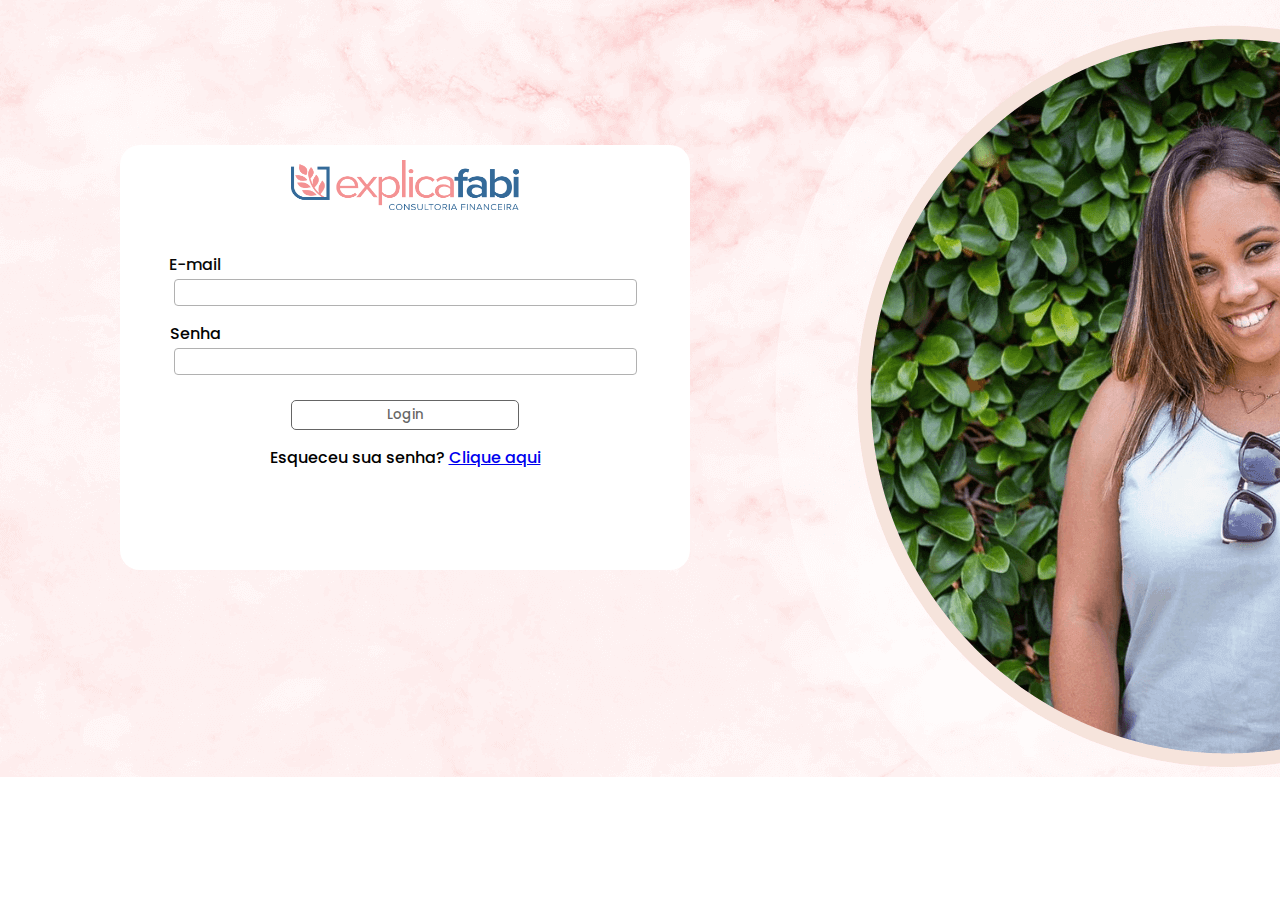
<file: index.html>
<!DOCTYPE html>
<html lang="pt-br">
<head>
    <meta charset="UTF-8">
    <meta name="viewport" content="width=device-width, initial-scale=1.0">
    <link rel="preconnect" href="https://fonts.googleapis.com">
    <link rel="preconnect" href="https://fonts.gstatic.com" crossorigin>
    <link href="https://fonts.googleapis.com/css2?family=Poppins:ital,wght@0,100;0,200;0,300;0,400;0,500;0,600;0,700;0,800;0,900;1,100;1,200;1,300;1,400;1,500;1,600;1,700;1,800;1,900&display=swap" rel="stylesheet">
   <style>
    
   </style>
    <link rel="stylesheet" href="style.css">
    <title>Document</title>
</head>
<body>
<style>
    body {
    background-image:url(./img/background-explicafabi1.png);
    background-repeat: no-repeat ;   
   
    
}
</style>
    <div class="log">
    <section class="login" >
       
        <div class="log1">
            
            <div class="logoimg">
              <img class="logo1" src="./img/img1.png">
            </div>
              <label class="form_email" for="user_email">E-mail</label><br>
              <input class="input_email"><br>  

              <label class="form_senha" for="user_senha">Senha</label><br>
              <input class="input_senha" ><br><br>    

              <button class="btnlog" type="submit">Login</button>
              <p class="esqsenha">Esqueceu sua senha? <a href="#">Clique aqui</a></p>
        </div>
           
        </div>


    </section>
</body>
</html>
</file>
<file: style.css>
*{
    margin: 0;
    padding: 0;
    box-sizing: 0;
    font-family: "Poppins", sans-serif;
    font-weight: 500;
    font-style: normal;
     

}

.logo1{

   width: 40%;
   height: 50px;
   /* background-color: brown; */
   position: relative;
   top: -35px;
   font-family: "Poppins", sans-serif;


    }


.log{
    /* background-color: rgba(175, 41, 41, 0.315); */
    width: 450px;
    height: 700px;
     padding-top: 55px;
    position: relative;
    margin: 0px  auto  auto;
    right: 295px;
    margin-top: 90px;
    font-family: "Poppins", sans-serif;




}

.log1{
width: 570px;
height: 375px;
position: relative;
margin: 0px auto auto ;
display:block;
padding-top:50px;
background-color:white;
text-align: center;
border-radius: 20px;
font-family: "Poppins", sans-serif;


}
.form_email{
    color: rgb(8, 8, 8);
    position: relative;
    right: 210px;

}
.form_senha{
    color: rgb(3, 3, 3);
    position: relative;
    right: 210px;
    /* background-color: blue; */
    top:15px;
}
.input_email{
    width: 80%;
    height: 25px;
    border-radius: 4px;
    border: none;
    outline: none;
    margin-top: 2px;
    padding-left: 5px;
    border: 1px solid black;
    background-color:white;
    opacity:0.3 ;
}
.input_senha{
    width: 80%;
    height: 25px;
    border-radius: 4px;
    outline: none;
   border: none;
    margin-top: 17px;
    padding-left: 5px;
    border: 1px solid black;
    background-color:white;
    opacity:0.3 ;

}

.btnlog{
    width: 40%;
    height: 30px;
    border: none;
    border-radius: 5px;
    cursor: pointer;
    background-color:white;
    border: 1px solid;
    opacity: 0.6;
    font-family: "Poppins", sans-serif;
}
.btnlog:hover{
    background-color: #a46eaf;
    transition: 0.7s;

}
.esqsenha{
    margin-top: 15px;
}

/* padina curso */

.topo{
    background-color:#fff;
    margin-top: 0px;
    height: 60px;
    padding-top: 6px;
    padding-left: 7px;
    display: flex;
    align-items: center;
    justify-content: center;
    background-color:#a46eaf ;
}
.logocurso{
    width: 10%;
    height: auto;
}
.icones{
    /* background-color: red; */
    width: 50%;
    display: flex;
    
    
    gap: 15px;
      
}
.pesquisa{
    position: relative;
    right: 10%;
    width: 253px;
    height: 40px;
    border-radius: 4px;
    border: none;
    outline: none;
    padding-left: 15px;
    background-color: #f1f5f9;
    border: transparent;
    color:#94a3b8;
    font-size: 15px;
   background-image: url(./img/lupa.png);
   background-repeat: no-repeat;
   background-size: 30px;
   background-position-x: right;
   background-position-y: 5px;
   
}
.sino{
 height: 40px;
 position: relative;
 cursor: pointer;
 
 /* background-color: #fff; */
}

.sino:hover{
background-color: #f1f5f9;
border-radius: 10px;
}
.avatar{
    height: 40px;
    cursor: pointer;
}
.inicio{
    width: 75px;
    height: 40px;
    margin-top:60px;
    border: none;
    margin-left:0px;
    gap: 60px;
    border-radius: .375rem;
    font-weight: 600;
    background-color: #a46eaf;
    color: #fff;
    cursor: pointer;
    
}

.btn_inicio{
    width: 100%;
    /* background-color: violet; */
    display: flex;
    align-items: center;
    justify-content: center;
    column-gap: 79%;    
    
 
}
.disponivel{
    width: 100px;
    height: 25px;
    margin-top:60px;
    border: none;
    margin-left: 40px;
    border-radius: 4px;
    font-weight: 600;
    
}
.disponivel:hover{
    background-color: rgb(241 245 249);
    transition-timing-function: cubic-bezier(.4,0,.2,1);
    transition-duration: .15s;

}
h3{
    
   padding-top: 30px;
   padding-left: 100px;
   font-size: 1.25rem;
   font-weight: 390;
  
}
.conteudo{
 width: 90%;
  display: flex;
  
  text-align: center;
  /* background-color: aqua; */
  margin: 0px 90px 0px 90px;
}
.conteudo2{
    
    
    display: flex;
    padding-top: 15px;
    border-radius: 20px;
    margin: 0px 90px 50px 90px;
    /* background-color: aqua; */
    text-align: left;
    
  }
.curso{
    width: 100%;
    height: 310px;
    padding: 5px;
   
    margin-top: 25px;
    
    
    /* background-color: #94a3b8; */

}
.imgcurso{
    max-width: 100%;
    height: auto;
    border-radius: .5rem;
    
}
.curso2{
    width: 14%;
    height: 350px;
    padding: 5px;
    margin: 0px 0px 50px 10px;
    /* background-color: #64748B; */
    
}
.imgcurso2{
    max-width: 100%;
    height: 350px;
    border-radius: .5rem;
 
}

.carddeprogresso{
    max-width: 100%;
    
    margin-top: .25rem;
    height: .25rem;
    border-radius: 9999px;
    --tw-bg-opacity: 1;
    background-color:#a46eaf;
}
.card{
    max-width: 100%;
    
    margin-top: -.25rem;
    height: .25rem;
    border-radius: 9999px;
    --tw-bg-opacity: 1;
    background-color:#a46eaf;
    position: relative;
    margin-top: -20px;
}
.titulos{
    margin-top: 5px;
    font-weight: 550;
    font-size: 16px;
    color: #0F172A;
    opacity: 0.7;
    text-align: left;
    background-color:rgba(211, 208, 208, 0.973);
}
.contexto{
   margin-top: 5px;
   font-size: 15px;
   color: #64748B;
   text-align: left;
   
   border-radius: 2px;
}
</file>
